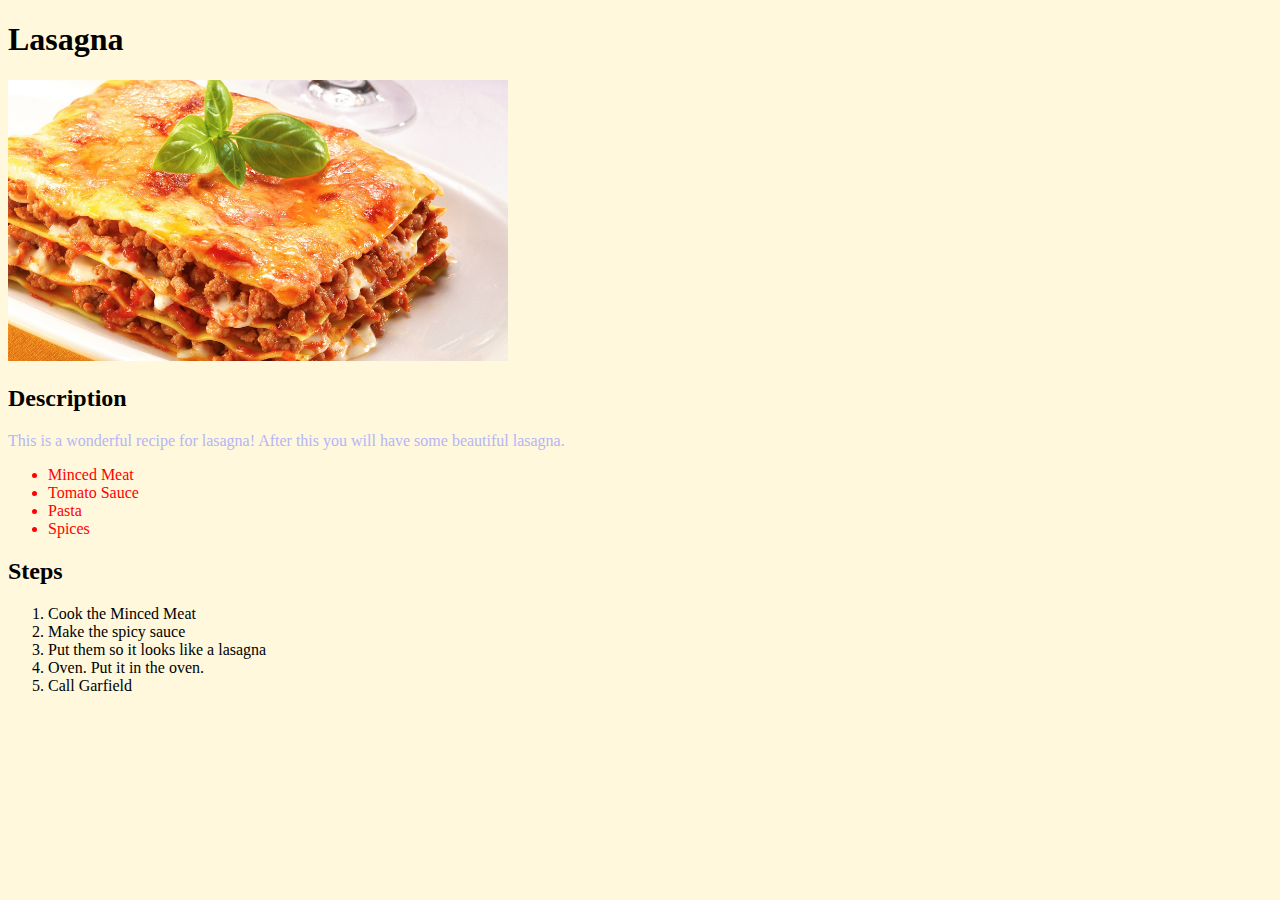
<file: recipes/lasagna.html>
<!DOCTYPE html>
<html>
    <head>
        <link rel="stylesheet" href="styles.css">
    </head>

    <body>
        <h1>Lasagna</h1>
        <img src="lasagna.jpg" width="500" height="auto">
        <h2>Description</h2>
        <p>
            This is a wonderful recipe for lasagna!
            After this you will have some beautiful lasagna.
        </p>
        <div>
        <ul>
            <li>Minced Meat</li>
            <li>Tomato Sauce</li>
            <li>Pasta</li>
            <li>Spices</li>
        </ul>
        </div>
        <h2>Steps</h2>
        <ol>
            <li>Cook the Minced Meat</li>
            <li>Make the spicy sauce</li>
            <li>Put them so it looks like a lasagna</li>
            <li>Oven. Put it in the oven.</li>
            <li>Call Garfield</li>
        </ol>
    </body>
</html>
</file>
<file: recipes/styles.css>
div {
    color: red;
    
}

* {
    background-color: cornsilk;
}

p {
    color: rgb(181, 181, 247);
}
</file>
